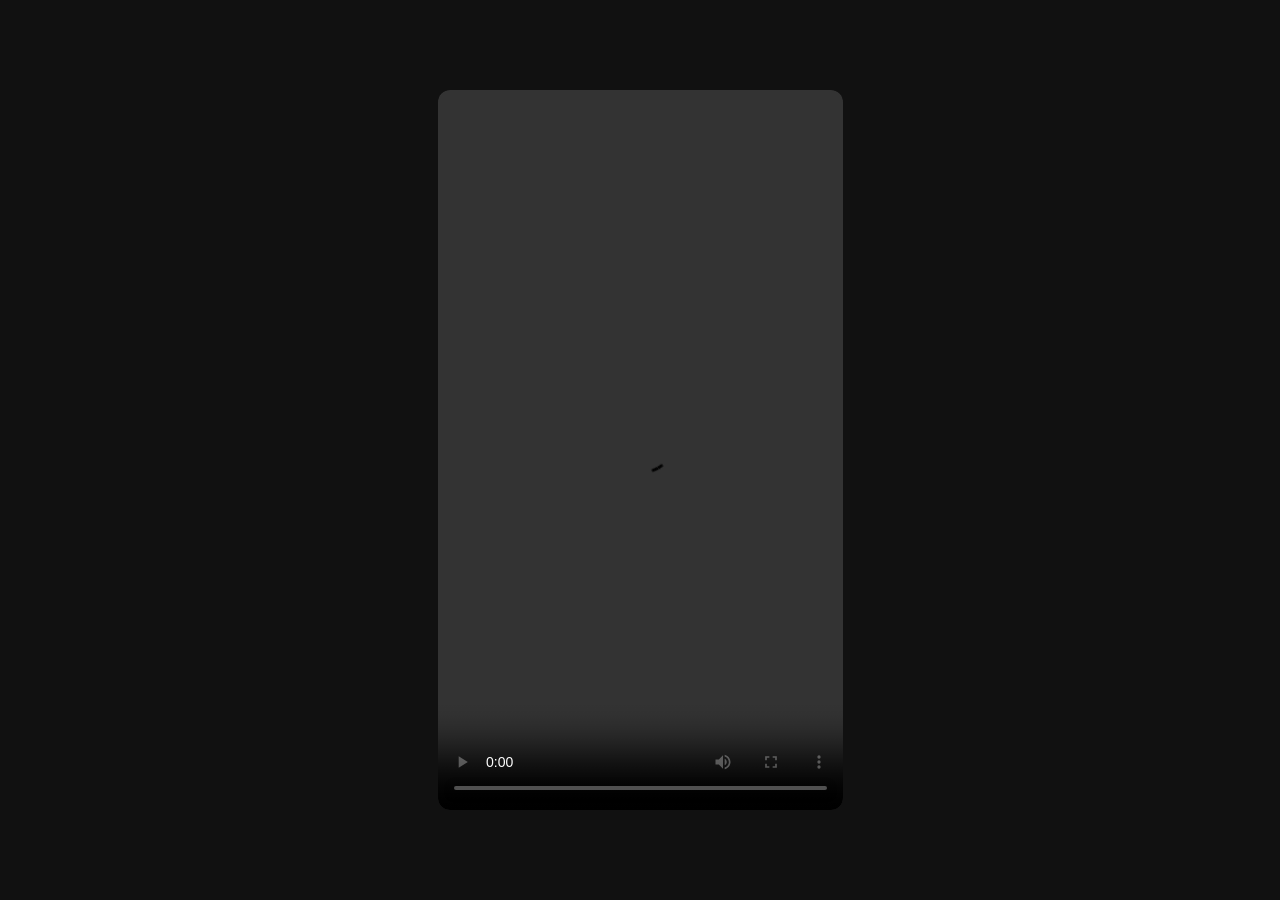
<file: reels-1st-v2.html>
<!DOCTYPE html>
<html lang="ru">
<head>
  <meta charset="UTF-8">
  <meta name="viewport" content="width=device-width, initial-scale=1.0">
  <title>Kyzmet Reels</title>

  <style>
    * {
      box-sizing: border-box;
    }

    body {
      margin: 0;
      min-height: 100vh;
      display: flex;
      justify-content: center;
      align-items: center;
      background: #111;
      font-family: Arial, sans-serif;
    }

    .video-container {
      width: min(100vw, 405px);
      height: min(177.78vw, 720px);
      aspect-ratio: 9 / 16;
      background: #000;
      border-radius: 12px;
      overflow: hidden;
    }

    video {
      width: 100%;
      height: 100%;
      display: block;
      object-fit: contain;
    }

    @media (max-width: 480px) {
      .video-container {
        width: 100vw;
        height: min(177.78vw, 100dvh);
        border-radius: 0;
      }
    }
  </style>
</head>
<body>

  <div class="video-container">
    <video
      controls
      playsinline
      preload="metadata"
    >
      <source
        src="https://raw.githubusercontent.com/N777313/KyztmetKZ-dev/main/reels/kyzmet-reels---number.mp4"
        type="video/mp4"
      >
      Ваш браузер не поддерживает HTML5-видео.
    </video>
  </div>

</body>
</html>
</file>
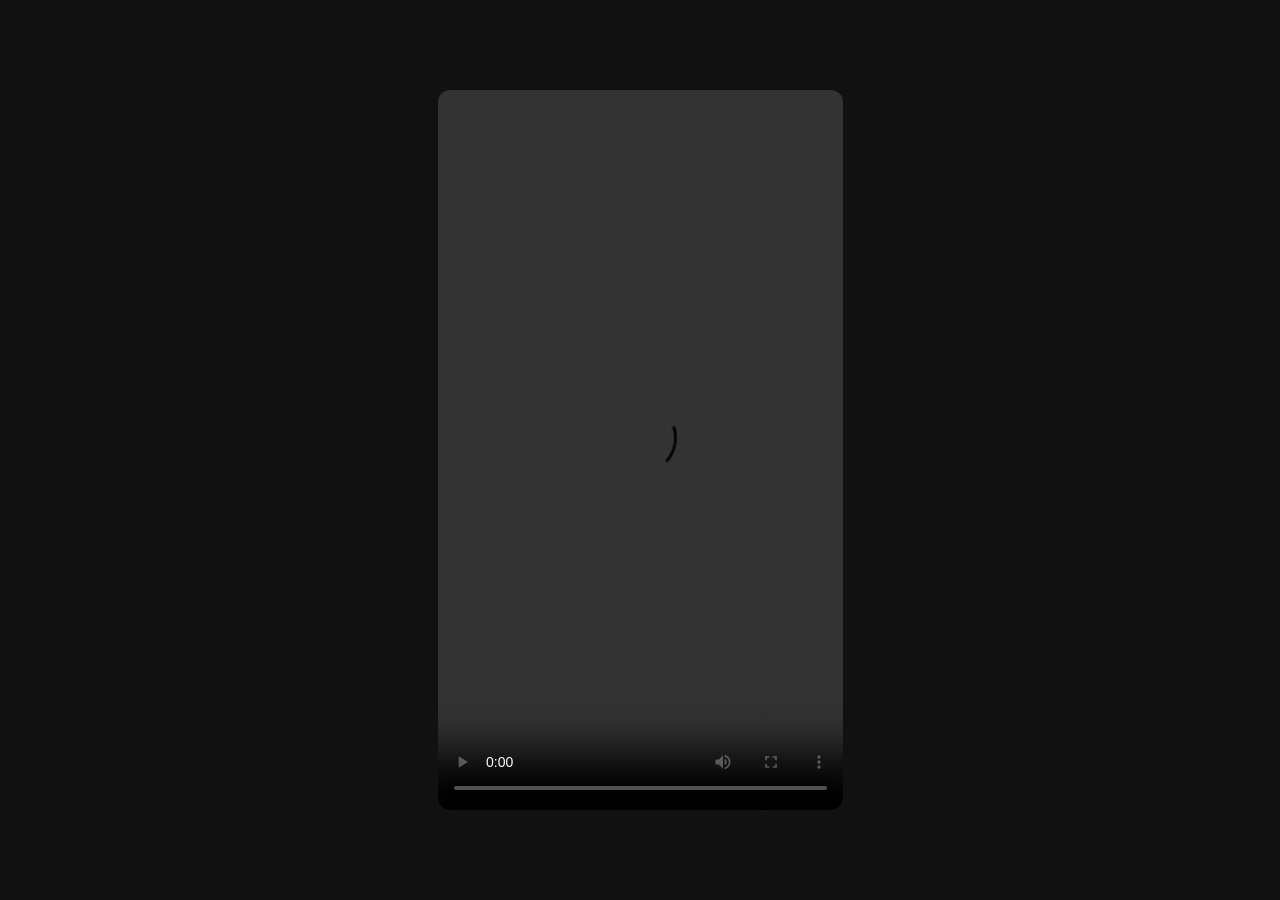
<file: reels-1st-v3-en.html>
<!DOCTYPE html>
<html lang="ru">
<head>
  <meta charset="UTF-8">
  <meta name="viewport" content="width=device-width, initial-scale=1.0">
  <title>Kyzmet Reels</title>

  <style>
    * {
      box-sizing: border-box;
    }

    body {
      margin: 0;
      min-height: 100vh;
      display: flex;
      justify-content: center;
      align-items: center;
      background: #111;
      font-family: Arial, sans-serif;
    }

    .video-container {
      width: min(100vw, 405px);
      height: min(177.78vw, 720px);
      aspect-ratio: 9 / 16;
      background: #000;
      border-radius: 12px;
      overflow: hidden;
    }

    video {
      width: 100%;
      height: 100%;
      display: block;
      object-fit: contain;
    }

    @media (max-width: 480px) {
      .video-container {
        width: 100vw;
        height: min(177.78vw, 100dvh);
        border-radius: 0;
      }
    }
  </style>
</head>
<body>

  <div class="video-container">
    <video
      controls
      playsinline
      preload="metadata"
    >
      <source
        src="https://raw.githubusercontent.com/N777313/KyztmetKZ-dev/main/reels/kyzmet-reels-en-voice-2.mp4"
        type="video/mp4"
      >
      Ваш браузер не поддерживает HTML5-видео.
    </video>
  </div>

</body>
</html>
</file>
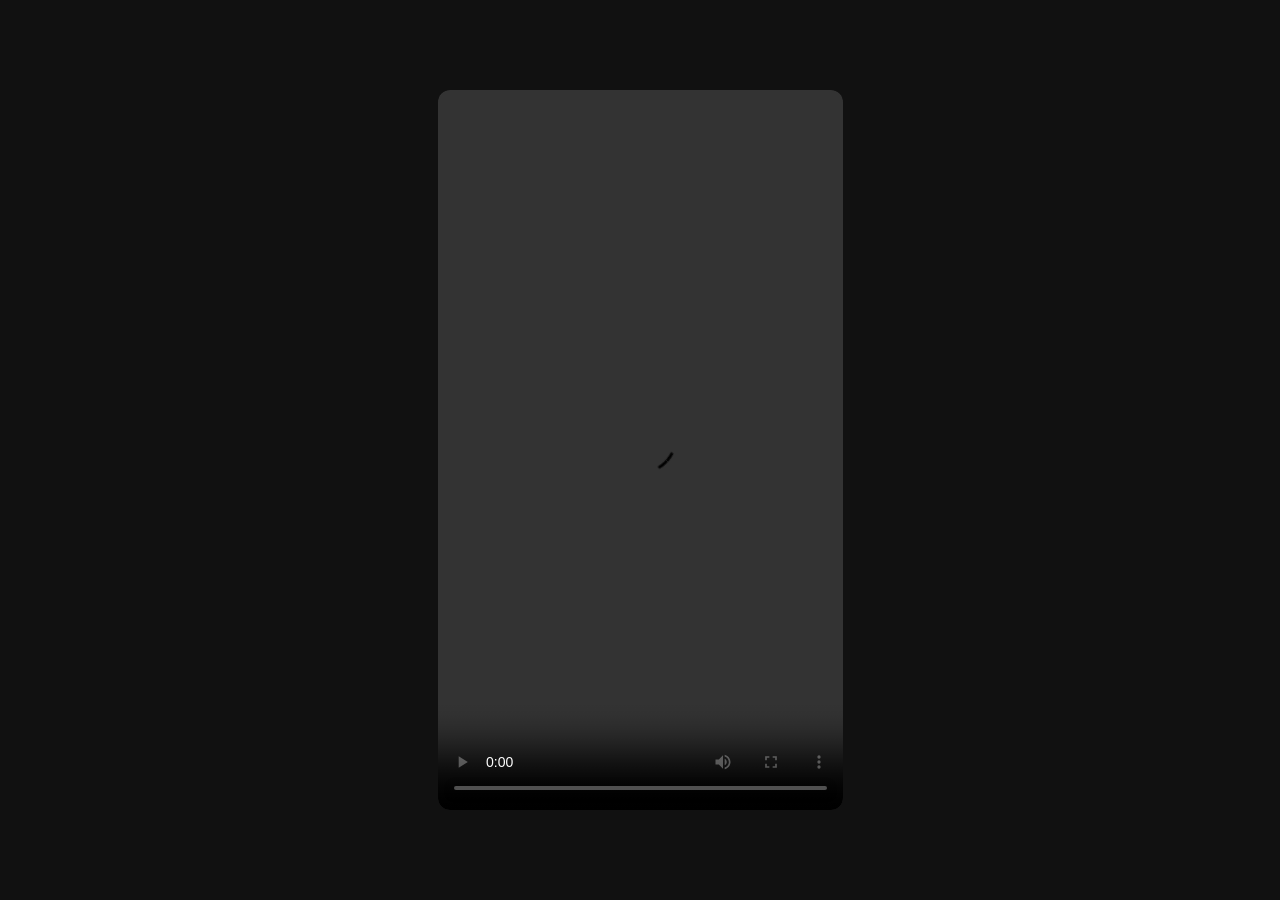
<file: reels-1st-v3.html>
<!DOCTYPE html>
<html lang="ru">
<head>
  <meta charset="UTF-8">
  <meta name="viewport" content="width=device-width, initial-scale=1.0">
  <title>Kyzmet Reels</title>

  <style>
    * {
      box-sizing: border-box;
    }

    body {
      margin: 0;
      min-height: 100vh;
      display: flex;
      justify-content: center;
      align-items: center;
      background: #111;
      font-family: Arial, sans-serif;
    }

    .video-container {
      width: min(100vw, 405px);
      height: min(177.78vw, 720px);
      aspect-ratio: 9 / 16;
      background: #000;
      border-radius: 12px;
      overflow: hidden;
    }

    video {
      width: 100%;
      height: 100%;
      display: block;
      object-fit: contain;
    }

    @media (max-width: 480px) {
      .video-container {
        width: 100vw;
        height: min(177.78vw, 100dvh);
        border-radius: 0;
      }
    }
  </style>
</head>
<body>

  <div class="video-container">
    <video
      controls
      playsinline
      preload="metadata"
    >
      <source
        src="https://raw.githubusercontent.com/N777313/KyztmetKZ-dev/main/reels/kyzmet-reels-kk-voice-2.mp4"
        type="video/mp4"
      >
      Ваш браузер не поддерживает HTML5-видео.
    </video>
  </div>

</body>
</html>
</file>
